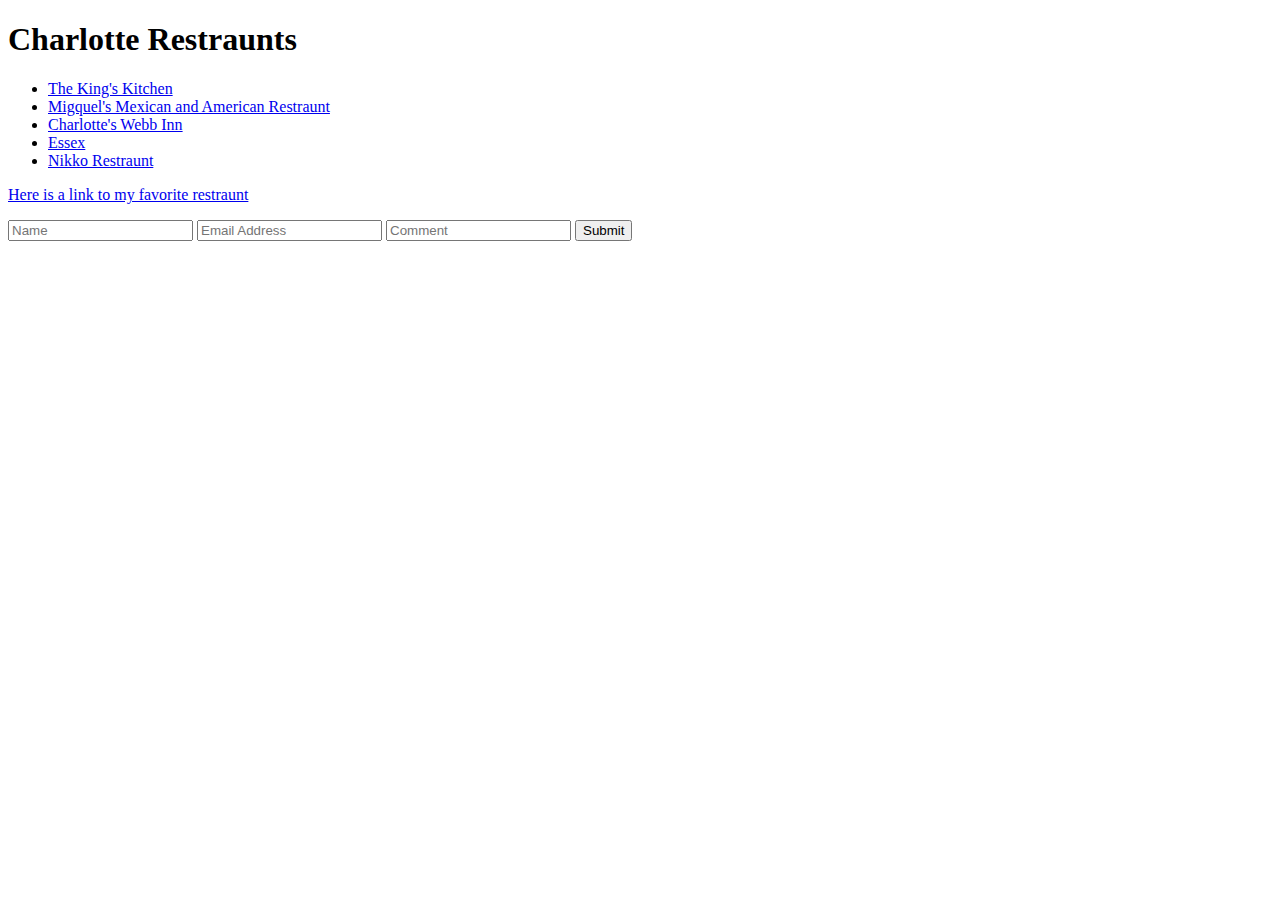
<file: favorite_restraunts/index.html>
<!DOCTYPE html>
<html>
<head>
	<title>Charlotte Restraunts</title>
	<link rel="stylesheet" type="text/css" href="C:\Users\thelo\Desktop\TTS\Winter_2017\exercises\class_exercises\favorite_restraunts\assets\styleSheets\style.css">
</head>
<body>
	<div>
		<h1>Charlotte Restraunts</h1>
		<ul>
			<li><a href="http://kingskitchen.org/">The King's Kitchen</a></li>
			<li><a href="http://miguelscharlotte.com/">Migquel's Mexican and American Restraunt</a></li>
			<li><a href="http://www.charlotteswebinn.com/">Charlotte's Webb Inn</a>
			<li><a href="https://www.essexnc.com/">Essex</a>
			<li><a href="https://www.nikkosushibar.net/">Nikko Restraunt</a>

		</ul>
		<p><a href="C:\Users\thelo\desktop\tts\Winter_2017\exercises\class_exercises\favorite_restraunts\my_kitchen.html">Here is a link to my favorite restraunt</a></p>
		<form>
			<input type="text" name="name" placeholder="Name">
			<input type="text" name="Email" placeholder="Email Address">
			<input type="comment" name="comment" placeholder="Comment">
			<input type="submit" name="submit">
		</form>
	</div>
</body>
</html>
</file>
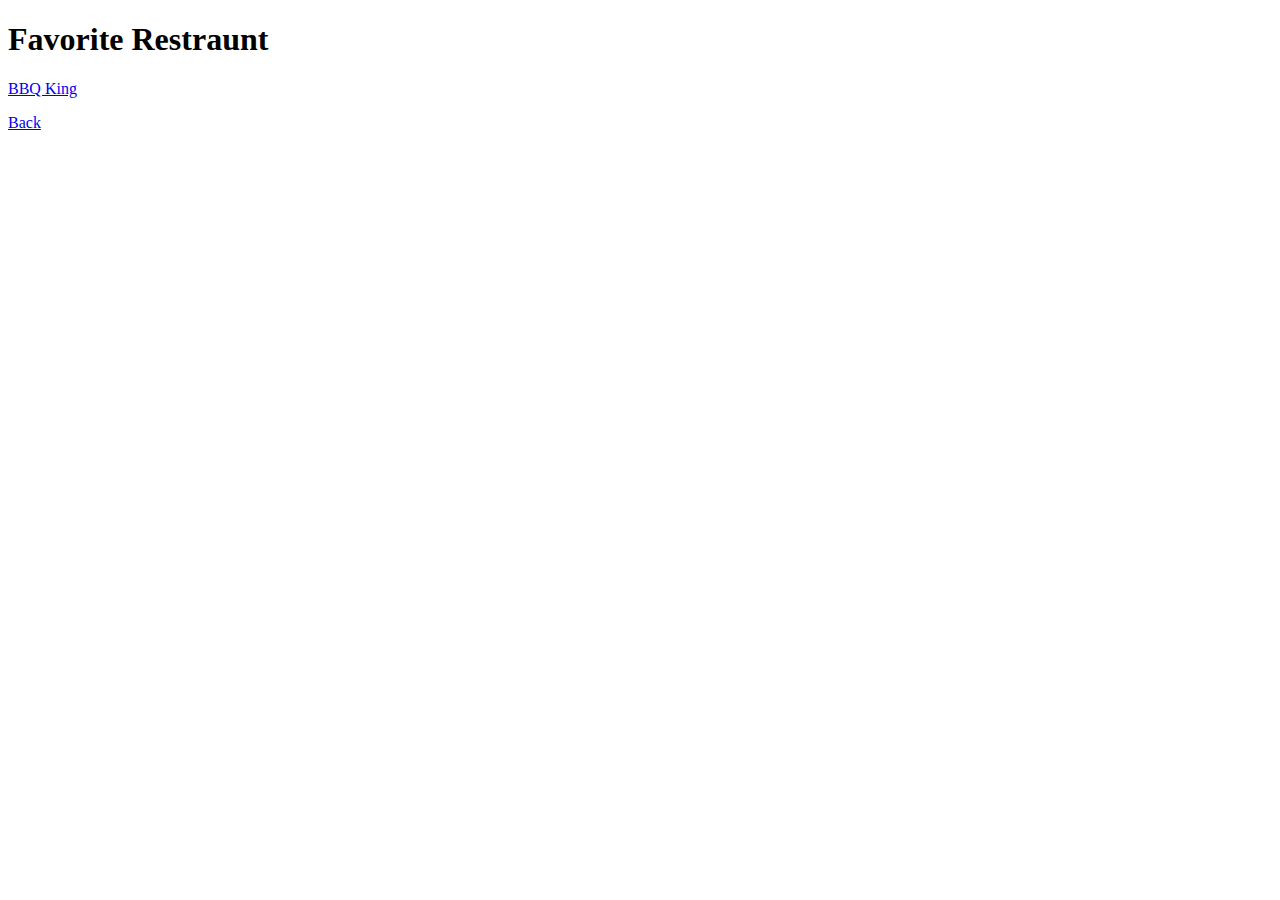
<file: favorite_restraunts/my_kitchen.html>
<!DOCTYPE html>
<html>
<head>
	<title>My Favorite Restraunt</title>
</head>
<body>
	<h1>Favorite Restraunt</h1>
	<p><a href="https://www.tripadvisor.com/Restaurant_Review-g49022-d399164-Reviews-Bar_b_q_King-Charlotte_North_Carolina.html">BBQ King</a></p>
	<p><a href="C:\Users\thelo\Desktop\TTS\Winter_2017\exercises\class_exercises\favorite_restraunts\index.html">Back</a></p>
</body>
</html>
</file>
